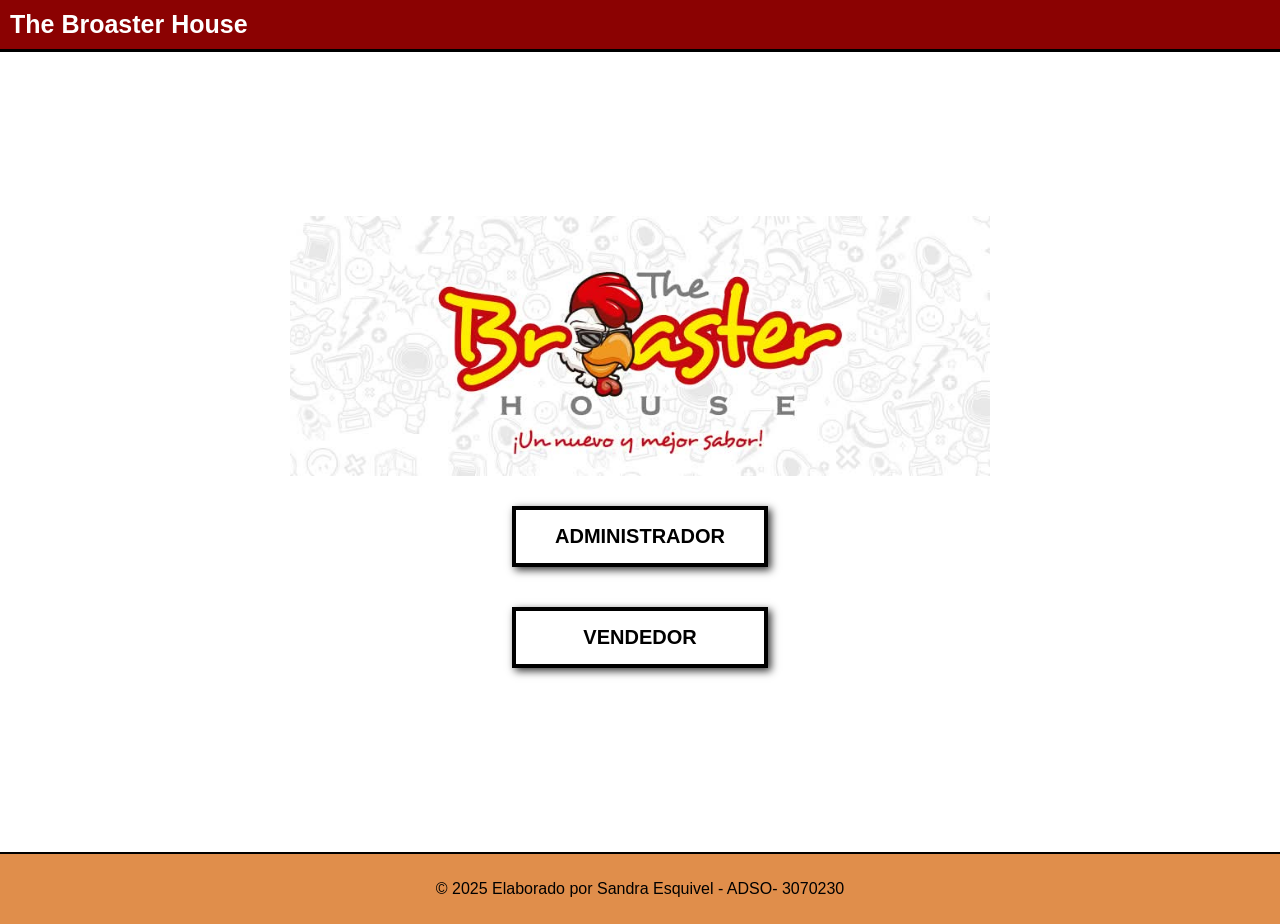
<file: html/index.html>
<!DOCTYPE html>
<html lang="es">
<head>
    <meta charset="UTF-8">
    <meta name="viewport" content="width=device-width, initial-scale=1.0">
    <title>Pagina Principal</title>
    <link rel="stylesheet" href="/css/styles_pag_principal.css">

</head>
<body>
    <header>The Broaster House</header>

    <main>
        <section>

            <div class="container">
                <img src="/img/logobroasterhouse.png" alt="The Broaster House" class="logo">
                <button id= "btnAdmin" class="btn"onclick="seleccionaRol('admin')">ADMINISTRADOR</button>
                <button id= "btnVendedor" class="btn"onclick="seleccionaRol('vendedor')">VENDEDOR</button>
            </div>

        </section>
    </main>

    <footer>
        <p>© 2025 Elaborado por Sandra Esquivel - ADSO- 3070230</p>
    </footer>

    <script src="/js/script.pag_principal.js"></script> 

</body>
</html>
</file>
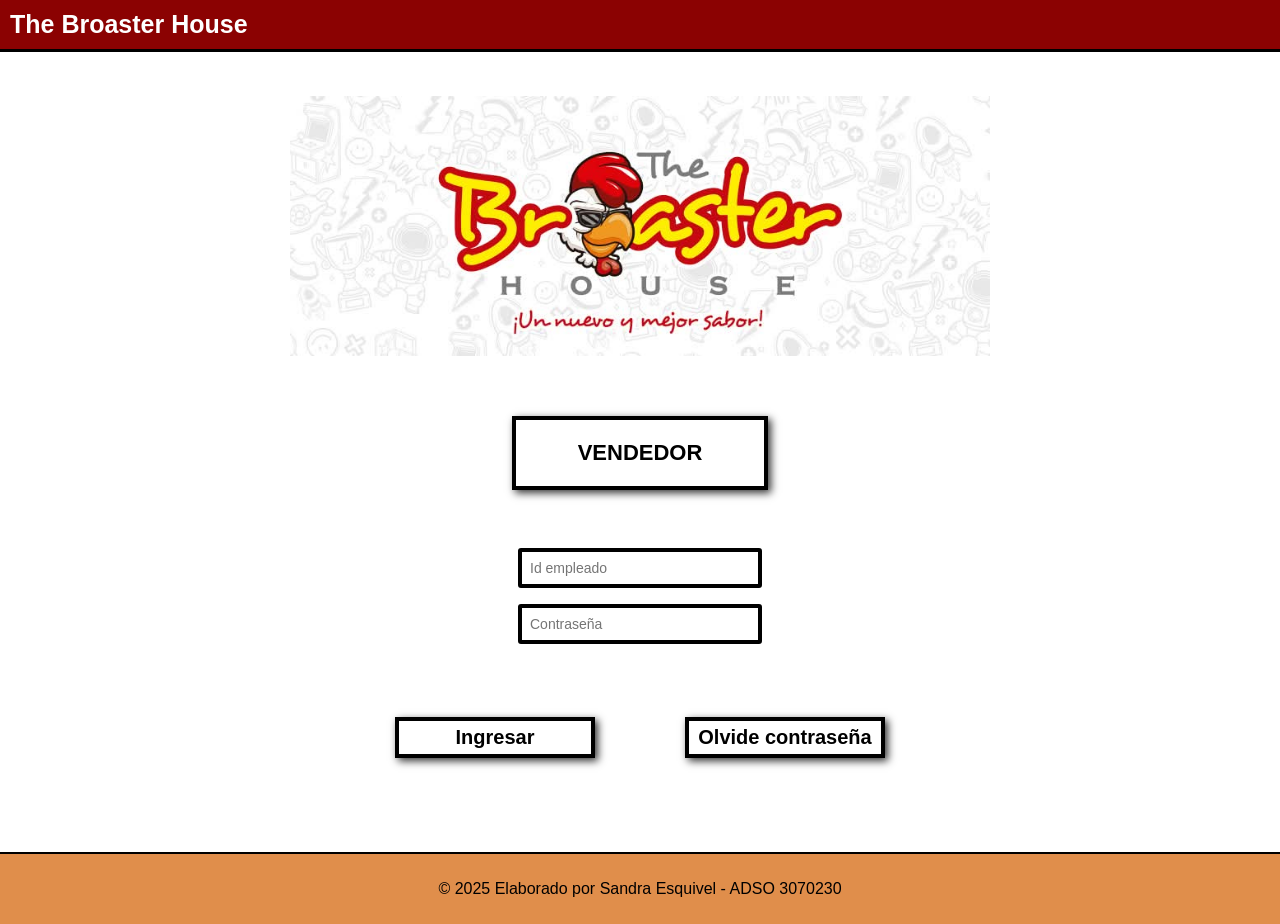
<file: html/ingresar_usuario.html>
<!DOCTYPE html>
<html lang="es">
    <head>
        <meta charset="UTF-8">
        <meta name="viewport" content="width=device-width, initial-scale=1.0">
        <title>Ingreso de Usuario</title>
        <link rel="stylesheet" href="/css/styles_pag_principal.css">
    </head>

    <body>
        <header>The Broaster House</header>
        <main>
            <section>
                <div class="container">
                    <img src="/img/logobroasterhouse.png" class="logo">

                    <button id="rolPrincipal" class="btnselect"></button>
                    
                    <input type="text" id="idEmpleado" placeholder="Id empleado" class="campo">
                    <input type="password" id="password" placeholder="Contraseña" class="campo">

                    <div class="botones">
                        <button  class="btning" onclick="acceso()" type="button">Ingresar</button>
                        <button  class="btnolv" onclick="abrirOlvido()" type="button">Olvide contraseña</button>
                    </div>

                </div>      
            </section>
        </main>

    <footer>
        <p>© 2025 Elaborado por Sandra Esquivel - ADSO 3070230</p>
    </footer>

        <script src="/js/script.pag_principal.js"></script>

    </body>
</html>
</file>
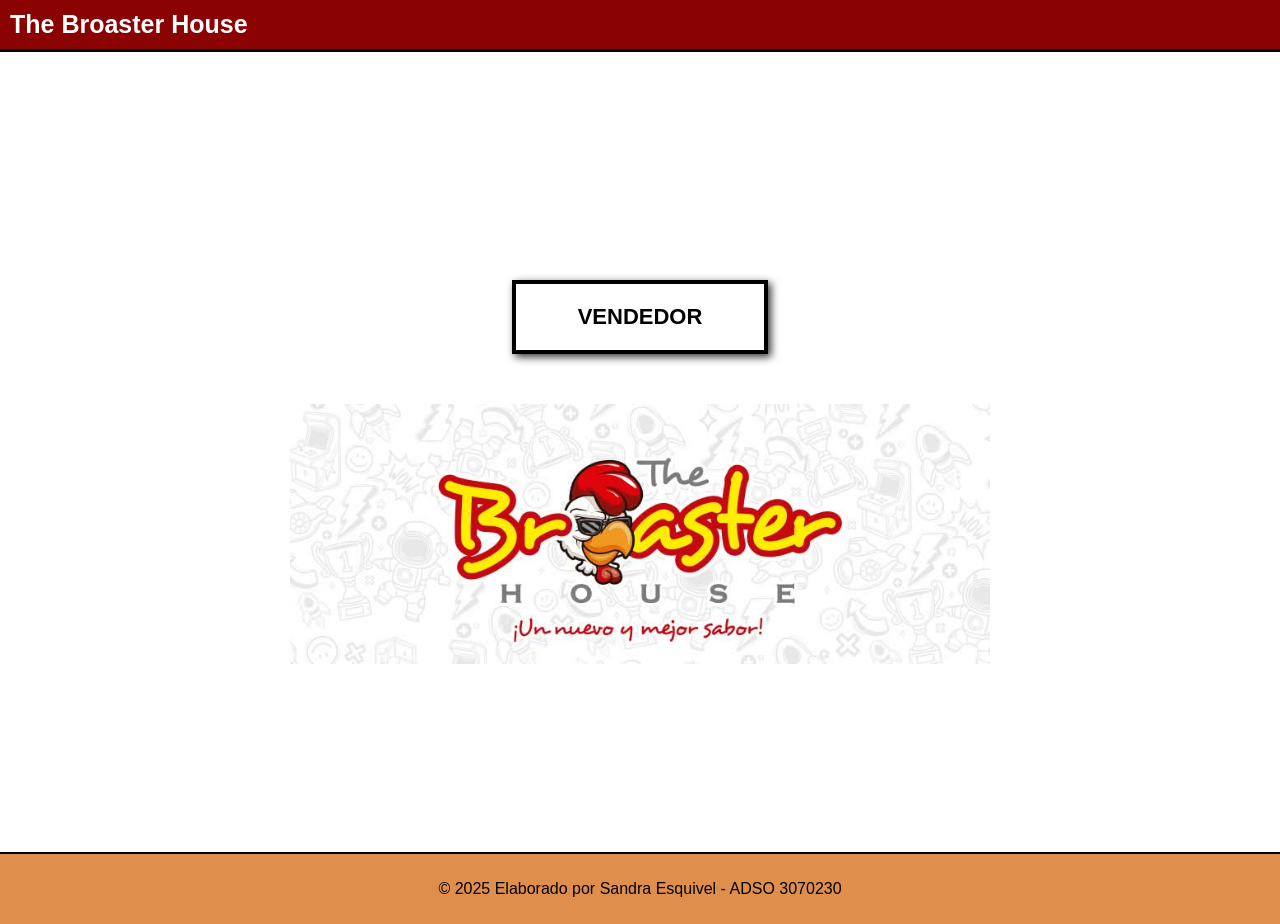
<file: html/seleccionar_usuario.html>
<!DOCTYPE html>
<html lang="es">
<head>
    <meta charset="UTF-8">
    <meta name="viewport" content="width=device-width, initial-scale=1.0">
    <title>Seleccionar Usuario</title>
    <link rel="stylesheet" href="/css/styles_pag_principal.css">
</head>

<body>

<header>The Broaster House</header>

<main>
    <section>
        <div class="container">
            <button id="rolPrincipal" class="btnselect"></button>
            <img src="/img/logobroasterhouse.png" class="logo">

            <!-- Lista de administradores -->
            <div id="listaAdmin" style="display:none;">
                <button class="btnusuarios" onclick="seleccionarUsuario('Pepita Perez')">ADMINISTRADORA PEPITA PEREZ</button>
            </div>

            <!-- Lista de vendedores -->
            <div id="listaVendedores" style="display:none;">
                <button class="btnusuarios" onclick="seleccionarUsuario('Juanita Diaz')">VENDEDORA JUANITA DÍAZ</button>
                <button class="btnusuarios" onclick="seleccionarUsuario('Anita Lopez')">VENDEDORA ANITA LOPEZ</button>
            </div>

        </div>      
    </section>
</main>

<footer>
    <p>© 2025 Elaborado por Sandra Esquivel - ADSO 3070230</p>
</footer>

<script src="/js/script.pag_principal.js"></script>

</body>
</html>
</file>
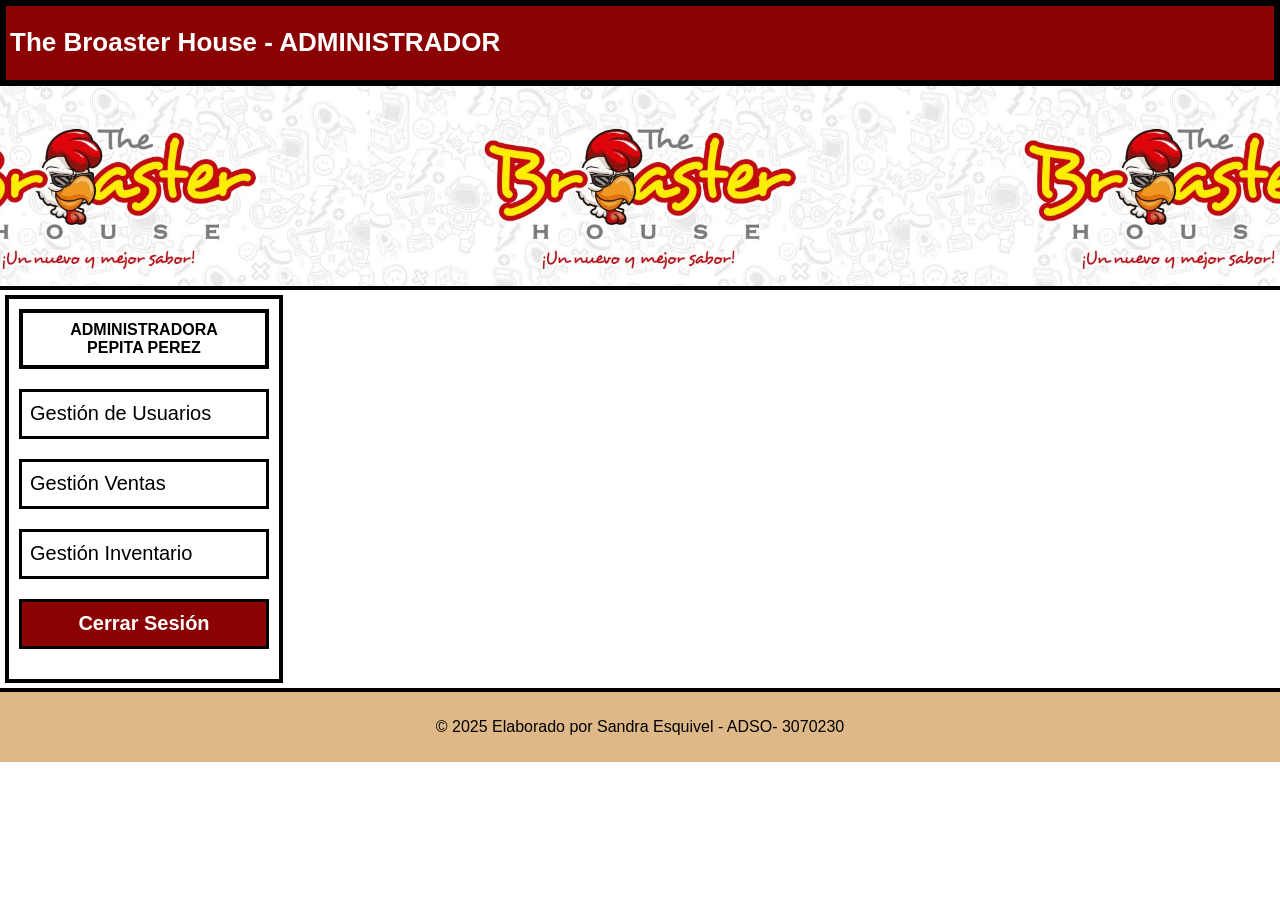
<file: html_menu/dasboar.html>
<!DOCTYPE html>
<html lang="es">
<head>
    <meta charset="UTF-8">
    <meta name="viewport" content="width=device-width, initial-scale=1.0">
    <title>Menú Principal</title>
    <link rel="stylesheet" href="/css/style_menu.css">
</head>
<body>

        <div class="titulo_asadero">
            <h1>The Broaster House - ADMINISTRADOR</h1>           
        </div>

    <header>
        <div>
            <img src="/img/logobroasterhouse.png" class="logo_arriba">
            <img src="/img/logobroasterhouse.png" class="logo_arriba">
            <img src="/img/logobroasterhouse.png" class="logo_arriba">
        </div>
    </header>
    
    <main>
        <aside class="sidebar">
            <div class="user-info">
                ADMINISTRADORA <br>
                PEPITA PEREZ
            </div>

            <div class="menu">
                <button class="menu-item" onclick="toggleSubmenu('usuarios')">Gestión de Usuarios</button>
                <div class="submenu" id="usuarios">
                    <button onclick="cargarModalExterno('modal_crear_usuario.html')">Crear Usuario</button>
                    <button onclick="cargarModalExterno('modal_modificar_usuario.html')">Modificar Usuario</button>
                    <button onclick="cargarModalExterno('modal_eliminar_usuario.html')">Eliminar Usuario</button>
                    <button onclick="cargarModalExterno('modal_desactivar_usuario.html')">Desactivar Usuario</button>
                </div>

                <button class="menu-item" onclick="toggleSubmenu('ventas')">Gestión Ventas</button>
                <div class="submenu" id="ventas">
                    <button onclick="cargarModalExterno('modal_registrar_ventas.html')">Registrar Ventas</button>
                    <button onclick="cargarModalExterno('modal_historial_ventas.html')">Historial de Ventas</button>
                    <button onclick="cargarModalExterno('modal_ventas_dia.html')">Ventas del Día</button>
                    <button onclick="cargarModalExterno('modal_consultar_ventas.html')">Consulta de Ventas</button>
                </div>

                <button class="menu-item" onclick="toggleSubmenu('inventario')">Gestión Inventario</button>
                <div class="submenu" id="inventario">
                    <button onclick="cargarModalExterno('modal_registro_producto.html')">Registro de Producto</button>
                    <button onclick="cargarModalExterno('modal_actualizar_inventario.html')">Actualizar Inventario</button>
                    <button onclick="cargarModalExterno('modal_consultar_inventario.html')">Consultar Inventario</button>
                    <button onclick="cargarModalExterno('modal_alertas.html')">Alertas</button>
                    <button onclick="cargarModalExterno('modal_actualizar_stock.html')">Actualizar Stock</button>
                    <button onclick="cargarModalExterno('modal_reportes.html')">Reportes</button>

                </div>
                    
                <button class="menu-itemcerrar" onclick="cerrarSesion('cerrar')">Cerrar Sesión</button>

            </div>
        </aside>
    
    </main>

    <div id="contenedorModal"></div>

        <footer>
            <p>© 2025 Elaborado por Sandra Esquivel - ADSO- 3070230</p>
        </footer>

    <script src="/js/script.menu.js"></script>
</body>
</html>
</file>
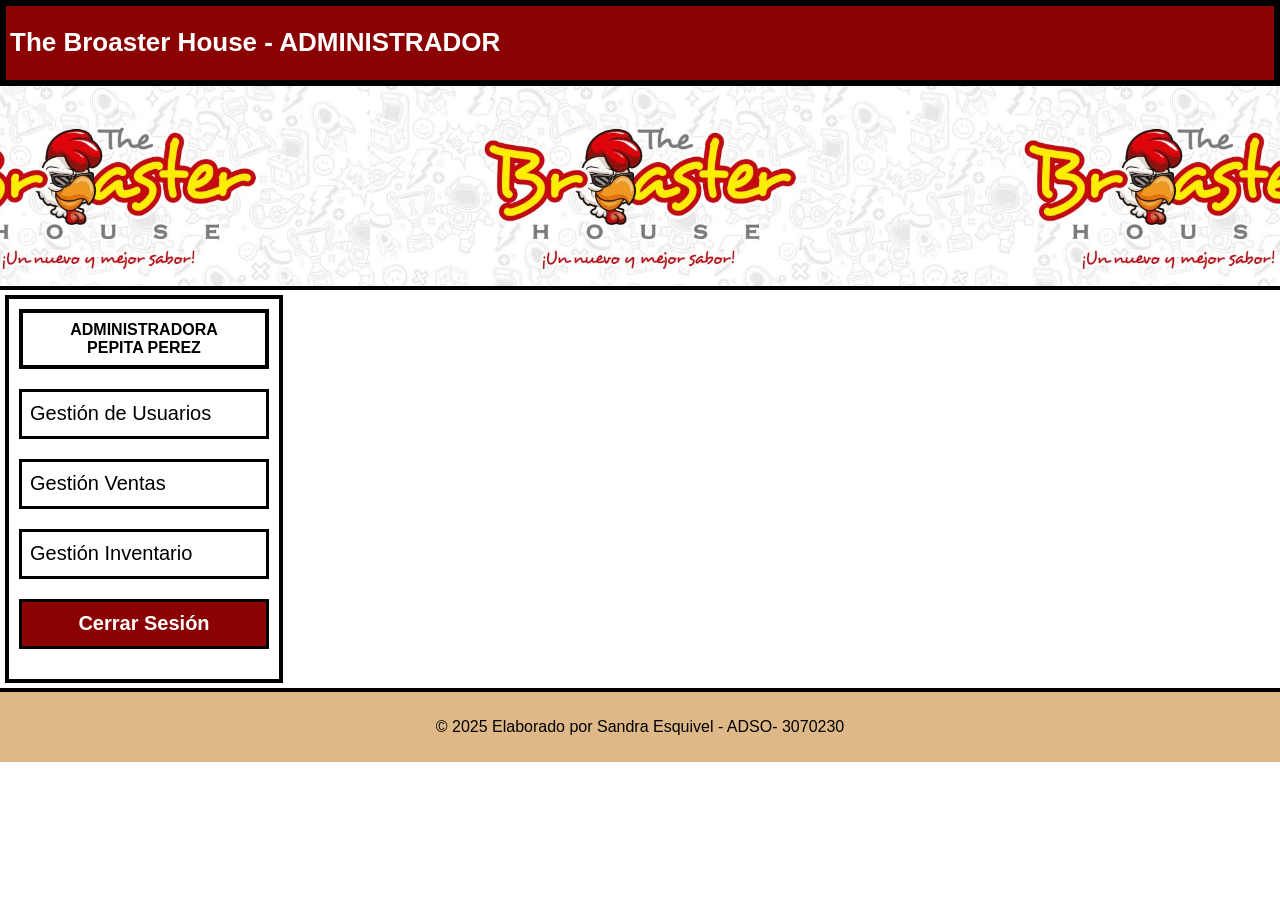
<file: html_menu/gestion_inventario.html>
<!DOCTYPE html>
<html lang="es">
<head>
    <meta charset="UTF-8">
    <meta name="viewport" content="width=device-width, initial-scale=1.0">
    <title>Gestion de Inventario</title>
    <link rel="stylesheet" href="/css/style_menu.css">
</head>
<body>

        <div class="titulo_asadero">
            <h1>The Broaster House - ADMINISTRADOR</h1>           
        </div>

    <header>
        <div>
            <img src="/img/logobroasterhouse.png" class="logo_arriba">
            <img src="/img/logobroasterhouse.png" class="logo_arriba">
            <img src="/img/logobroasterhouse.png" class="logo_arriba">
        </div>
    </header>
  

    
<div id="modalCrearUsuario1" class="modal">
    <div class="modal-content">
        <span class="close" onclick="cancelarProceso('modalCrearUsuario1')">&times;</span>
        <h2>Nuevo Usuario - Paso 1</h2>       
        <form id="llenarCampos1"> 
            <div  class="casilla_fecha">
                <label>Fecha de creación:</label>
                <input type="text" class= "campo-fecha" name="fecha" readonly><br><br>
            </div>

            <div>
                <label>Nombres:</label>
                <input type="text" name="nombre"><br><br>
            </div>

            <div>
                <label>Apellidos:</label>
                <input type="text" name="apellido"><br><br>
            </div>

            <div class="casillas">
            <div class="celdaid">
                
                <label>Número de documento:</label>
                <input type="text" name="documento" 
                    oninput="this.value = this.value.replace(/[^0-9]/g, '')" 
                    maxlength="20">
                </div>

                <div class="seleccionid">

                <label>
                <select name="tipoDocumento">
                    <option value="" disabled selected>Seleccione tipo de documento</option>
                    <option value="CC">CC</option>
                    <option value="TI">TI</option>
                    <option value="CE">CE</option>
                </select><br><br>
                </label>
            </div>
            </div>

            <div>
                <label>Correo electrónico:</label>
                <input type="email" name="correoPersonal"><br><br>
            </div>

            <div>
                <label>Teléfono:</label>
                <input type="tel" name="telefono"><br><br>
            </div>
            
    
            <div class="botones_final">
                <button type="submit" class="btn-seleccionar">Siguiente</button>
                <button type="button" class="btn-cancelar" onclick="cancelarProceso('modalCrearUsuario1')">Cancelar</button>
            </div>
        </form> 
    </div>  
</div>

<div id="modalCrearUsuario2" class="modal">
    <div class="modal-content">
        <span class="close" onclick="cancelarProceso('modalCrearUsuario2')">&times;</span>
        <h2>Nuevo Usuario - Paso 2</h2>       
        <form id="llenarCampos2">
            <div>
                <label>Id del Empleado:</label>
                <input type="text" name="idEmpleado"><br><br>
            </div>

            <div>
                <label>Contrasena:</label>
                <input type="password" id="contrasena_crear" name="contrasenaCreada">
                <button type="button" class="ver-btn" onclick="togglePassword('contrasena_crear', this)"></button><br><br>
            </div>

            <div>
                <label>Confirmar Contrasena:</label>
                <input type="password" id="confirmacioncontrasena_crear" name="confirmacionContrasenaCreada">
                <button type="button" class="ver-btn" onclick="togglePassword('confirmacioncontrasena_crear', this)"></button><br><br>
            </div>

            <div>
                <label>Correo electrónico Empresa:</label>
                <input type="email" name="correoEmpresa"><br><br>
            </div>

            <div class="celdaid">
                <label>Rol del Empleado:</label>
                <select name="rolEmpleado">
                    <option value="">Seleccione el Rol del Empleado</option>
                    <option value="admin">Administrador</option>
                    <option value="empleado">Vendedor</option>
                </select><br>
            </div>
    
            <div class="botones_final">
                <button type="button" class="btn-atras" onclick="Atras('modalCrearUsuario2', 'modalCrearUsuario1')">Atras</button>
                <button type="submit" class="btn-seleccionar">Siguiente</button>
                <button type="button" class="btn-cancelar" onclick="cancelarProceso('modalCrearUsuario2')">Cancelar</button>
            </div>
        </form> 
    </div>  
</div>

<div id="modalCrearUsuario3" class="modal">
    <div class="modal-content">
        <span class="close" onclick="cancelarProceso('modalCrearUsuario3')">&times;</span>
        <h2>Nuevo Usuario - Paso 3</h2>
        <h3>Funciones y permisos de Nuevo Usuario</h3>       

        <form id="llenarCampos3">
            <div class="permiso">
                <span>Crear usuario</span>
                <input type="checkbox" name="permisos[]" value="crear">
            </div>
            <div class="permiso">
                <span>Modificar usuario</span>
                <input type="checkbox" name="permisos[]" value="modificar">
            </div>
            <div class="permiso">
                <span>Eliminar usuario</span>
                <input type="checkbox" name="permisos[]" value="eliminar">
            </div>
            <div class="permiso">
                <span>Desactivar usuario</span>
                <input type="checkbox" name="permisos[]" value="desactivar">
            </div>
            <div class="permiso">
                <span>Registrar ventas</span>
                <input type="checkbox" name="permisos[]" value="registrarVentas">
            </div>
            <div class="permiso">
                <span>Historial de ventas</span>
                <input type="checkbox" name="permisos[]" value="historialVentas">
            </div>
            <div class="permiso">
                <span>Ventas del día</span>
                <input type="checkbox" name="permisos[]" value="ventasDia">
            </div>
            <div class="permiso">
                <span>Consulta de ventas</span>
                <input type="checkbox" name="permisos[]" value="consultarVentas">
            </div>
            <div class="permiso">
                <span>Registro de productos</span>
                <input type="checkbox" name="permisos[]" value="registroProductos">
            </div>
            <div class="permiso">
                <span>Actualizar inventario</span>
                <input type="checkbox" name="permisos[]" value="actualizarInventario">
            </div>
            <div class="permiso">
                <span>Consultar inventario</span>
                <input type="checkbox" name="permisos[]" value="consultarInventario">
            </div>
            <div class="permiso">
                <span>Alertas</span>
                <input type="checkbox" name="permisos[]" value="alertas">
            </div>
            <div class="permiso">
                <span>Actualizar stock</span>
                <input type="checkbox" name="permisos[]" value="actualizarStock">
            </div>
            <div class="permiso">
                <span>Reportes</span>
                <input type="checkbox" name="permisos[]" value="reportes">
            </div>
 
            <div class="botones_final">
                <button type="button" class="btn-atras" onclick="Atras('modalCrearUsuario3', 'modalCrearUsuario2')">Atras</button>
                <button type="submit" class="btn-crear_usuario">Crear Usuario</button>
                <button type="button" class="btn-cancelar" onclick="cancelarProceso('modalCrearUsuario3')">Cancelar</button>
            </div>
        </form> 
    </div>  
</div>

<div id="modalModificar1" class="modalmod">
  <div class="modalmod-content">
    <span class="close" onclick="cancelarProceso('modalModificar1')">&times;</span>
    <h2>Selecciona el usuario a modificar</h2>
    
    <div class="usuarios-lista" id="usuariosListaModificar">
      <div class="usuario-card" onclick="seleccionarUsuario('ADMINISTRADORA')">ADMINISTRADORA<br>Pepita Perez</div>
      <div class="usuario-card" onclick="seleccionarUsuario('VENDEDORA UNO')">VENDEDORA UNO<br>Cata Sanchez</div>
      <div class="usuario-card" onclick="seleccionarUsuario('VENDEDORA DOS')">VENDEDORA DOS<br>Juanita Diaz</div>
    </div>

    <div class="botones_final">
      <button type="button" id="btnModificarPaso1" class="btn-modificar">Modificar</button>
      <button type="button" class="btn-cancelar" onclick="cancelarProceso('modalModificar1')">Cancelar</button>
    </div>
  </div>
</div>
  
<div id="modalModificar2" class="modalmod">
    <div class="modalmod-content">
        <span class="close" onclick="cancelarProceso('modalModificar2')">&times;</span>
        <h2>Modificar Usuario - Paso 1</h2>       
        <form id="ModificarCampos2"> 
            <div  class="casilla_fecha">
                <label>Fecha de Modificación:</label>
                <input type="text" class= "campo-fecha"  name="fecha" readonly><br><br>
            </div>

            <div>
                <label>Nombres:</label>
                <input type="text" id="campoNombre" name="nombre"><br><br>
            </div>

            <div>
                <label>Apellidos:</label>
                <input type="text" id="campoApellido" name="apellido"><br><br>
            </div>

            <div class="casillas">
            <div class="celdaid">

                <label>Número de documento:</label>
                <input type="text" id="campoDocumento" name="documento">
            </div>

            <div class="seleccionid">

                <label>
                <select id="campoTipoDocumento" name="tipoDocumento">
                    <option value="" disabled selected>Seleccione tipo de documento</option>
                    <option>CC</option>
                    <option>TI</option>
                    <option>CE</option>
                </select><br><br>
                </label>
            </div>
            </div>


            <div>
                <label>Correo electrónico:</label>
                <input type="email" id="campoCorreoPersonal" name="correoPersonal"><br><br>
            </div>

            <div>
                <label>Teléfono:</label>
                <input type="tel" id="campoTelefono" name="telefono"><br><br>
            </div>
    
            <div class="botones_final">
                <button type="button" class="btn-atras" onclick="Atras('modalModificar2', 'modalModificar1')">Atras</button>
                <button type="submit" class="btn-seleccionar">Siguiente</button>
                <button type="button" class="btn-cancelar" onclick="cancelarProceso('modalModificar2')">Cancelar</button>
            </div>
        </form> 
    </div>  
</div>

<div id="modalModificar3" class="modalmod">
    <div class="modalmod-content">
        <span class="close" onclick="cancelarProceso('modalModificar3')">&times;</span>
        <h2>Modificar Usuario - Paso 2</h2>       
        <form id="ModificarCampos3">
            <div>
                <label>Id del Empleado:</label>
                <input type="text" id="campoIdEmpleado" name="idEmpleado"><br><br>
            </div>

            <div>
                <label>Contrasena:</label>
                <input type="password" id="contrasena_modificada" name="contrasenaModificada">
                <button type="button" class="ver-btn" onclick="togglePassword('contrasena_modificada', this)"></button><br><br>

            </div>

            <div>
                <label>Confirmar Contrasena:</label>
                <input type="password" id="confirmacioncontrasena_modificada" name="confirmacionContrasenaModificada">
                <button type="button" class="ver-btn" onclick="togglePassword('confirmacioncontrasena_modificada', this)"></button><br><br>

            </div>

            <div>
                <label>Correo electrónico Empresa:</label>
                <input type="email" id="campoCorreoEmpresa" name="correoEmpresa"><br><br>
            </div>

            <div class="celdaid">
                <label>Rol del Empleado:</label>
                <select id="campoRolEmpleado" name="rolEmpleado">
                    <option value="">Seleccione el Rol del Empleado</option>
                    <option value="admin">Administrador</option>
                    <option value="empleado">Vendedor</option>
                </select><br>
            </div>
    
            <div class="botones_final">
                <button type="button" class="btn-atras" onclick="Atras('modalModificar3', 'modalModificar2')">Atras</button>
                <button type="submit" class="btn-seleccionar">Siguiente</button>
                <button type="button" class="btn-cancelar" onclick="cancelarProceso('modalModificar3')">Cancelar</button>
            </div>
        </form> 
    </div>  
</div>

<div id="modalModificar4" class="modalmod">
    <div class="modalmod-content">
        <span class="close" onclick="cancelarProceso('modalModificar4')">&times;</span>
        <h2>Modificar Usuario - Paso 3</h2>
        <h3>Funciones y permisos de Nuevo Usuario</h3>       

        <form id="ModificarCampos4">
            <div class="permiso">
                <span>Crear usuario</span>
                <input type="checkbox" name="permisos[]" value="crear">
            </div>
            <div class="permiso">
                <span>Modificar usuario</span>
                <input type="checkbox" name="permisos[]" value="modificar">
            </div>
            <div class="permiso">
                <span>Eliminar usuario</span>
                <input type="checkbox" name="permisos[]" value="eliminar">
            </div>
            <div class="permiso">
                <span>Desactivar usuario</span>
                <input type="checkbox" name="permisos[]" value="desactivar">
            </div>
            <div class="permiso">
                <span>Registrar ventas</span>
                <input type="checkbox" name="permisos[]" value="registrarVentas">
            </div>
            <div class="permiso">
                <span>Historial de ventas</span>
                <input type="checkbox" name="permisos[]" value="historialVentas">
            </div>
            <div class="permiso">
                <span>Ventas del día</span>
                <input type="checkbox" name="permisos[]" value="ventasDia">
            </div>
            <div class="permiso">
                <span>Consulta de ventas</span>
                <input type="checkbox" name="permisos[]" value="consultarVentas">
            </div>
            <div class="permiso">
                <span>Registro de productos</span>
                <input type="checkbox" name="permisos[]" value="registroProductos">
            </div>
            <div class="permiso">
                <span>Actualizar inventario</span>
                <input type="checkbox" name="permisos[]" value="actualizarInventario">
            </div>
            <div class="permiso">
                <span>Consultar inventario</span>
                <input type="checkbox" name="permisos[]" value="consultarInventario">
            </div>
            <div class="permiso">
                <span>Alertas</span>
                <input type="checkbox" name="permisos[]" value="alertas">
            </div>
            <div class="permiso">
                <span>Actualizar stock</span>
                <input type="checkbox" name="permisos[]" value="actualizarStock">
            </div>
            <div class="permiso">
                <span>Reportes</span>
                <input type="checkbox" name="permisos[]" value="reportes">
            </div>
 
            <div class="botones_final">
                <button type="button" class="btn-atras" onclick="Atras('modalModificar4', 'modalModificar3')">Atras</button>
                <button type="submit" id="btnModificar" class="btn-modificar">Modificar</button>
                <button type="button" class="btn-cancelar" onclick="cancelarProceso('modalModificar4')">Cancelar</button>
            </div>
        </form> 
    </div>  
</div>

<div id="modalEliminar" class="modales">
  <div class="modales-content">
    <span class="close" onclick="cancelarProceso('modalEliminar')">&times;</span>
    <h2>Selecciona el usuario que desea Eliminar</h2>
    
    <div class="usuarios-lista" id="usuariosListaEliminar">
      <div class="usuario-eliminar" onclick="eliminarUsuario('ADMINISTRADORA')">ADMINISTRADORA<br>Pepita Perez</div>
      <div class="usuario-eliminar" onclick="eliminarUsuario('VENDEDORA UNO')">VENDEDORA UNO<br>Cata Sanchez</div>
      <div class="usuario-eliminar" onclick="eliminarUsuario('VENDEDORA DOS')">VENDEDORA DOS<br>Juanita Diaz</div>
    </div>

    <div class="botones_final">
      <button type="button" id="btnEliminarPaso1" class="btn-eliminar">Eliminar</button>
      <button type="button" class="btn-cancelar" onclick="cancelarProceso('modalEliminar')">Cancelar</button>
    </div>
  </div>
</div>

<div id="modalDesactivar" class="modales">
  <div class="modales-content">
    <span class="close" onclick="cancelarProceso('modalDesactivar')">&times;</span>
    <h2>Selecciona el usuario que desea Desactivar</h2>
    
    <div class="usuarios-lista" id="usuariosListaDesactivar">
      <div class="usuario-desactivar" onclick="desactivarUsuario('ADMINISTRADORA')">ADMINISTRADORA<br>Pepita Perez</div>
      <div class="usuario-desactivar" onclick="desactivarUsuario('VENDEDORA UNO')">VENDEDORA UNO<br>Cata Sanchez</div>
      <div class="usuario-desactivar" onclick="desactivarUsuario('VENDEDORA DOS')">VENDEDORA DOS<br>Juanita Diaz</div>
    </div>

    <div class="botones_final">
      <button type="button" id="btnDesactivarPaso1" class="btn-desactivar">Desactivar</button>
      <button type="button" class="btn-cancelar" onclick="cancelarProceso('modalDesactivar')">Cancelar</button>
    </div>
  </div>
</div>
  
<div id="modalDesactivar1" class="modales">
    <div class="modales-content">
        <span class="close" onclick="cancelarProceso('modalDesactivar1')">&times;</span>

        <h2>Desactivar Usuario</h2>

        <form id="seleccionarCampos1"> 

            <!-- Aquí hacemos el contenedor que tendrá todo en dos columnas -->
            <div class="contenedor-campos">

                <div class="columna-fechas">
                    <div class="fecha-inicio">
                        <label for="fechaInicio">Fecha de Inicio de desactivación:</label>
                        <input type="date" id="fechaInicio" name="fechaInicio" required>
                    </div>

                    <div class="fecha-final">
                        <label for="fechaFin">Fecha Finalización de desactivación:</label>
                        <input type="date" id="fechaFin" name="fechaFin" required>
                    </div>
                </div>

                <div class="campo-desactivar">
                    <label for="motivoDesactivacion">Motivo de desactivación:</label>
                    <select id="motivoDesactivacion" name="motivoDesactivacion">
                        <option value="" disabled selected>Motivo de desactivación</option>
                        <option value="Vacaciones">Vacaciones</option>
                        <option value="SolicitudPermiso">Solicitud de Permiso</option>
                        <option value="Incapacidad">Incapacidad</option>
                        <option value="Otro">Otro</option>
                    </select>
                </div>

            </div>

            <div class="botones_final">
                <button type="submit" class="btn-desactivar">Desactivar</button>
                <button type="button" class="btn-cancelar" onclick="cancelarProceso('modalDesactivar1')">Cancelar</button>
            </div>

        </form>
    </div>  
</div>







    <main>
        <aside class="sidebar">
            <div class="user-info">
                ADMINISTRADORA <br>
                PEPITA PEREZ
            </div>

            <div class="menu">
                <button class="menu-item" onclick="toggleSubmenu('usuarios')">Gestión de Usuarios</button>
                <div class="submenu" id="usuarios">
                    <button onclick="abrirModal('modalCrearUsuario1')">Crear Usuario</button>
                    <button onclick="abrirModal('modalModificar1')">Modificar Usuario</button>
                    <button onclick="abrirModal('modalEliminar')">Eliminar Usuario</button>
                    <button onclick="abrirModal('modalDesactivar')">Desactivar Usuario</button>
                </div>
    
                <button class="menu-item" onclick="toggleSubmenu('ventas')">Gestión Ventas</button>
                <div class="submenu" id="ventas">
                    <button onclick="abrirModal('modalRegistrarVenta')">Registrar Venta</button>
                    <button onclick="abrirModal('modalHistorialVentas')">Historial de Ventas</button>
                    <button onclick="abrirModal('modalVentasDia')">Ventas del Día</button>
                    <button onclick="abrirModal('modalConsultaVentas')">Consulta de Ventas</button>
                </div>
    
                <button class="menu-item" onclick="toggleSubmenu('inventario')">Gestión Inventario</button>
                <div class="submenu" id="inventario">
                    <button onclick="abrirModal('modalRegistroProducto')">Registro de Producto</button>
                    <button onclick="abrirModal('modalActualizarInventario')">Actualizar Inventario</button>
                    <button onclick="abrirModal('modalConsultarInventario')">Consultar Inventario</button>
                    <button onclick="abrirModal('modalAlertas')">Alertas</button>
                    <button onclick="abrirModal('modalActualizarStock')">Actualizar stock</button>
                    <button onclick="abrirModal('modalReportes')">Reportes</button>
                </div>
                    
                <button class="menu-itemcerrar" onclick="cerrarSesion('cerrar')">Cerrar Sesión</button>

            </div>
        </aside>
    
    </main>

        <footer>
            <p>© 2025 Elaborado por Sandra Esquivel - ADSO- 3070230</p>
        </footer>

    <script src="/js/script.menu.js"></script>
</body>
</html>
</file>
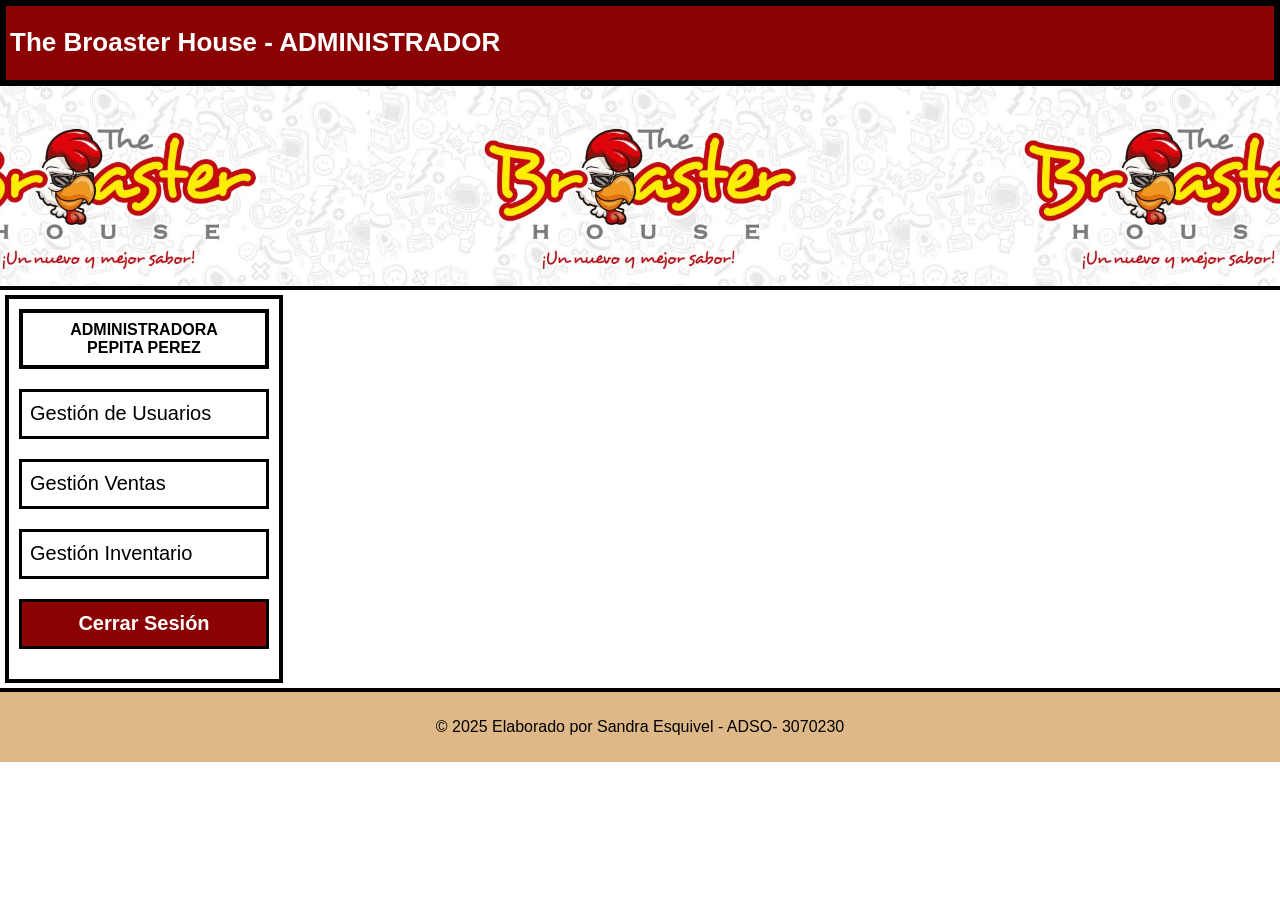
<file: html_menu/gestion_usuarios.html>
<!DOCTYPE html>
<html lang="es">
<head>
    <meta charset="UTF-8">
    <meta name="viewport" content="width=device-width, initial-scale=1.0">
    <title>Gestion de Usuarios</title>
    <link rel="stylesheet" href="/css/style_menu.css">
</head>
<body>

        <div class="titulo_asadero">
            <h1>The Broaster House - ADMINISTRADOR</h1>           
        </div>

    <header>
        <div>
            <img src="/img/logobroasterhouse.png" class="logo_arriba">
            <img src="/img/logobroasterhouse.png" class="logo_arriba">
            <img src="/img/logobroasterhouse.png" class="logo_arriba">
        </div>
    </header>
  

    
<div id="modalCrearUsuario1" class="modal">
    <div class="modal-content">
        <span class="close" onclick="cancelarProceso('modalCrearUsuario1')">&times;</span>
        <h2>Creacion del Nuevo Usuario - Paso 1</h2>       
        <form id="llenarCampos1"> 
            <div  class="casilla_fecha">
                <label>Fecha de la creación:</label>
                <input type="text" class= "campo-fecha" name="fecha" readonly><br><br>
            </div>

            <div>
                <label>Nombre:</label>
                <input type="text" name="nombre"><br><br>
            </div>

            <div>
                <label>Apellido:</label>
                <input type="text" name="apellido"><br><br>
            </div>

            <div class="casillas">
            <div class="celdaid">
                
                <label>Número de documento:</label>
                <input type="text" name="documento" 
                    oninput="this.value = this.value.replace(/[^0-9]/g, '')" 
                    maxlength="20">
                </div>

                <div class="seleccionid">

                <label>
                <select name="tipoDocumento">
                    <option value="" disabled selected>Seleccione su tipo de documento</option>
                    <option value="CC">CC</option>
                    <option value="TI">TI</option>
                    <option value="CE">CE</option>
                </select><br><br>
                </label>
            </div>
            </div>

            <div>
                <label>Correo electrónico personal:</label>
                <input type="email" name="correoPersonal"><br><br>
            </div>

            <div>
                <label>Teléfono:</label>
                <input type="tel" name="telefono"><br><br>
            </div>
            
    
            <div class="botones_final">
                <button type="submit" class="btn-seleccionar">Siguiente</button>
                <button type="button" class="btn-cancelar" onclick="cancelarProceso('modalCrearUsuario1')">Cancelar</button>
            </div>
        </form> 
    </div>  
</div>

<div id="modalCrearUsuario2" class="modal">
    <div class="modal-content">
        <span class="close" onclick="cancelarProceso('modalCrearUsuario2')">&times;</span>
        <h2>Creacion del Nuevo Usuario - Paso 2</h2>       
        <form id="llenarCampos2">
            <div>
                <label>Id del Empleado:</label>
                <input type="text" name="idEmpleado"><br><br>
            </div>

            <div>
                <label>Contrasena:</label>
                <input type="password" id="contrasena_crear" name="contrasenaCreada">
                <button type="button" class="ver-btn" onclick="togglePassword('contrasena_crear', this)"></button><br><br>
            </div>

            <div>
                <label>Confirmar Contrasena:</label>
                <input type="password" id="confirmacioncontrasena_crear" name="confirmacionContrasenaCreada">
                <button type="button" class="ver-btn" onclick="togglePassword('confirmacioncontrasena_crear', this)"></button><br><br>
            </div>

            <div>
                <label>Correo electrónico Empresa:</label>
                <input type="email" name="correoEmpresa"><br><br>
            </div>

            <div class="celdaid">
                <label>Rol del Empleado:</label>
                <select name="rolEmpleado">
                    <option value="">Seleccione el Rol del Empleado</option>
                    <option value="admin">Administrador</option>
                    <option value="empleado">Vendedor</option>
                </select><br>
            </div>
    
            <div class="botones_final">
                <button type="button" class="btn-atras" onclick="Atras('modalCrearUsuario2', 'modalCrearUsuario1')">Atras</button>
                <button type="submit" class="btn-seleccionar">Siguiente</button>
                <button type="button" class="btn-cancelar" onclick="cancelarProceso('modalCrearUsuario2')">Cancelar</button>
            </div>
        </form> 
    </div>  
</div>

<div id="modalCrearUsuario3" class="modal">
    <div class="modal-content">
        <span class="close" onclick="cancelarProceso('modalCrearUsuario3')">&times;</span>
        <h2>Creacion del Nuevo Usuario - Paso 3</h2>
        <h3>Funciones y permisos de Nuevo Usuario</h3>       

        <form id="llenarCampos3">
            <div class="permiso">
                <span>Crear usuario</span>
                <input type="checkbox" name="permisos[]" value="crear">
            </div>
            <div class="permiso">
                <span>Modificar usuario</span>
                <input type="checkbox" name="permisos[]" value="modificar">
            </div>
            <div class="permiso">
                <span>Eliminar usuario</span>
                <input type="checkbox" name="permisos[]" value="eliminar">
            </div>
            <div class="permiso">
                <span>Desactivar usuario</span>
                <input type="checkbox" name="permisos[]" value="desactivar">
            </div>
            <div class="permiso">
                <span>Registrar ventas</span>
                <input type="checkbox" name="permisos[]" value="registrarVentas">
            </div>
            <div class="permiso">
                <span>Historial de ventas</span>
                <input type="checkbox" name="permisos[]" value="historialVentas">
            </div>
            <div class="permiso">
                <span>Ventas del día</span>
                <input type="checkbox" name="permisos[]" value="ventasDia">
            </div>
            <div class="permiso">
                <span>Consulta de ventas</span>
                <input type="checkbox" name="permisos[]" value="consultarVentas">
            </div>
            <div class="permiso">
                <span>Registro de productos</span>
                <input type="checkbox" name="permisos[]" value="registroProductos">
            </div>
            <div class="permiso">
                <span>Actualizar inventario</span>
                <input type="checkbox" name="permisos[]" value="actualizarInventario">
            </div>
            <div class="permiso">
                <span>Consultar inventario</span>
                <input type="checkbox" name="permisos[]" value="consultarInventario">
            </div>
            <div class="permiso">
                <span>Alertas</span>
                <input type="checkbox" name="permisos[]" value="alertas">
            </div>
            <div class="permiso">
                <span>Actualizar stock</span>
                <input type="checkbox" name="permisos[]" value="actualizarStock">
            </div>
            <div class="permiso">
                <span>Reportes</span>
                <input type="checkbox" name="permisos[]" value="reportes">
            </div>
 
            <div class="botones_final">
                <button type="button" class="btn-atras" onclick="Atras('modalCrearUsuario3', 'modalCrearUsuario2')">Atras</button>
                <button type="submit" class="btn-crear_usuario">Crear Usuario</button>
                <button type="button" class="btn-cancelar" onclick="cancelarProceso('modalCrearUsuario3')">Cancelar</button>
            </div>
        </form> 
    </div>  
</div>

<div id="modalModificar1" class="modalmod">
  <div class="modalmod-content">
    <span class="close" onclick="cancelarProceso('modalModificar1')">&times;</span>
    <h2>Selecciona el usuario a modificar</h2>
    
    <div class="usuarios-lista" id="usuariosListaModificar">
      <div class="usuario-card" onclick="seleccionarUsuario('ADMINISTRADORA')">ADMINISTRADORA<br>Pepita Perez</div>
      <div class="usuario-card" onclick="seleccionarUsuario('VENDEDORA UNO')">VENDEDORA UNO<br>Cata Sanchez</div>
      <div class="usuario-card" onclick="seleccionarUsuario('VENDEDORA DOS')">VENDEDORA DOS<br>Juanita Diaz</div>
    </div>

    <div class="botones_final">
      <button type="button" id="btnModificarPaso1" class="btn-modificar">Modificar</button>
      <button type="button" class="btn-cancelar" onclick="cancelarProceso('modalModificar1')">Cancelar</button>
    </div>
  </div>
</div>
  
<div id="modalModificar2" class="modalmod">
    <div class="modalmod-content">
        <span class="close" onclick="cancelarProceso('modalModificar2')">&times;</span>
        <h2>Modificar Usuario - Paso 1</h2>       
        <form id="ModificarCampos2"> 
            <div  class="casilla_fecha">
                <label>Fecha de Modificación:</label>
                <input type="text" class= "campo-fecha"  name="fecha" readonly><br><br>
            </div>

            <div>
                <label>Nombres:</label>
                <input type="text" id="campoNombre" name="nombre"><br><br>
            </div>

            <div>
                <label>Apellidos:</label>
                <input type="text" id="campoApellido" name="apellido"><br><br>
            </div>

            <div class="casillas">
            <div class="celdaid">

                <label>Número de documento:</label>
                <input type="text" id="campoDocumento" name="documento">
            </div>

            <div class="seleccionid">

                <label>
                <select id="campoTipoDocumento" name="tipoDocumento">
                    <option value="" disabled selected>Seleccione tipo de documento</option>
                    <option>CC</option>
                    <option>TI</option>
                    <option>CE</option>
                </select><br><br>
                </label>
            </div>
            </div>


            <div>
                <label>Correo electrónico:</label>
                <input type="email" id="campoCorreoPersonal" name="correoPersonal"><br><br>
            </div>

            <div>
                <label>Teléfono:</label>
                <input type="tel" id="campoTelefono" name="telefono"><br><br>
            </div>
    
            <div class="botones_final">
                <button type="button" class="btn-atras" onclick="Atras('modalModificar2', 'modalModificar1')">Atras</button>
                <button type="submit" class="btn-seleccionar">Siguiente</button>
                <button type="button" class="btn-cancelar" onclick="cancelarProceso('modalModificar2')">Cancelar</button>
            </div>
        </form> 
    </div>  
</div>

<div id="modalModificar3" class="modalmod">
    <div class="modalmod-content">
        <span class="close" onclick="cancelarProceso('modalModificar3')">&times;</span>
        <h2>Modificar Usuario - Paso 2</h2>       
        <form id="ModificarCampos3">
            <div>
                <label>Id del Empleado:</label>
                <input type="text" id="campoIdEmpleado" name="idEmpleado"><br><br>
            </div>

            <div>
                <label>Contrasena:</label>
                <input type="password" id="contrasena_modificada" name="contrasenaModificada">
                <button type="button" class="ver-btn" onclick="togglePassword('contrasena_modificada', this)"></button><br><br>

            </div>

            <div>
                <label>Confirmar Contrasena:</label>
                <input type="password" id="confirmacioncontrasena_modificada" name="confirmacionContrasenaModificada">
                <button type="button" class="ver-btn" onclick="togglePassword('confirmacioncontrasena_modificada', this)"></button><br><br>

            </div>

            <div>
                <label>Correo electrónico Empresa:</label>
                <input type="email" id="campoCorreoEmpresa" name="correoEmpresa"><br><br>
            </div>

            <div class="celdaid">
                <label>Rol del Empleado:</label>
                <select id="campoRolEmpleado" name="rolEmpleado">
                    <option value="">Seleccione el Rol del Empleado</option>
                    <option value="admin">Administrador</option>
                    <option value="empleado">Vendedor</option>
                </select><br>
            </div>
    
            <div class="botones_final">
                <button type="button" class="btn-atras" onclick="Atras('modalModificar3', 'modalModificar2')">Atras</button>
                <button type="submit" class="btn-seleccionar">Siguiente</button>
                <button type="button" class="btn-cancelar" onclick="cancelarProceso('modalModificar3')">Cancelar</button>
            </div>
        </form> 
    </div>  
</div>

<div id="modalModificar4" class="modalmod">
    <div class="modalmod-content">
        <span class="close" onclick="cancelarProceso('modalModificar4')">&times;</span>
        <h2>Modificar Usuario - Paso 3</h2>
        <h3>Funciones y permisos de Nuevo Usuario</h3>       

        <form id="ModificarCampos4">
            <div class="permiso">
                <span>Crear usuario</span>
                <input type="checkbox" name="permisos[]" value="crear">
            </div>
            <div class="permiso">
                <span>Modificar usuario</span>
                <input type="checkbox" name="permisos[]" value="modificar">
            </div>
            <div class="permiso">
                <span>Eliminar usuario</span>
                <input type="checkbox" name="permisos[]" value="eliminar">
            </div>
            <div class="permiso">
                <span>Desactivar usuario</span>
                <input type="checkbox" name="permisos[]" value="desactivar">
            </div>
            <div class="permiso">
                <span>Registrar ventas</span>
                <input type="checkbox" name="permisos[]" value="registrarVentas">
            </div>
            <div class="permiso">
                <span>Historial de ventas</span>
                <input type="checkbox" name="permisos[]" value="historialVentas">
            </div>
            <div class="permiso">
                <span>Ventas del día</span>
                <input type="checkbox" name="permisos[]" value="ventasDia">
            </div>
            <div class="permiso">
                <span>Consulta de ventas</span>
                <input type="checkbox" name="permisos[]" value="consultarVentas">
            </div>
            <div class="permiso">
                <span>Registro de productos</span>
                <input type="checkbox" name="permisos[]" value="registroProductos">
            </div>
            <div class="permiso">
                <span>Actualizar inventario</span>
                <input type="checkbox" name="permisos[]" value="actualizarInventario">
            </div>
            <div class="permiso">
                <span>Consultar inventario</span>
                <input type="checkbox" name="permisos[]" value="consultarInventario">
            </div>
            <div class="permiso">
                <span>Alertas</span>
                <input type="checkbox" name="permisos[]" value="alertas">
            </div>
            <div class="permiso">
                <span>Actualizar stock</span>
                <input type="checkbox" name="permisos[]" value="actualizarStock">
            </div>
            <div class="permiso">
                <span>Reportes</span>
                <input type="checkbox" name="permisos[]" value="reportes">
            </div>
 
            <div class="botones_final">
                <button type="button" class="btn-atras" onclick="Atras('modalModificar4', 'modalModificar3')">Atras</button>
                <button type="submit" id="btnModificar" class="btn-modificar">Modificar</button>
                <button type="button" class="btn-cancelar" onclick="cancelarProceso('modalModificar4')">Cancelar</button>
            </div>
        </form> 
    </div>  
</div>

<div id="modalEliminar" class="modales">
  <div class="modales-content">
    <span class="close" onclick="cancelarProceso('modalEliminar')">&times;</span>
    <h2>Selecciona el usuario que desea Eliminar</h2>
    
    <div class="usuarios-lista" id="usuariosListaEliminar">
      <div class="usuario-eliminar" onclick="eliminarUsuario('ADMINISTRADORA')">ADMINISTRADORA<br>Pepita Perez</div>
      <div class="usuario-eliminar" onclick="eliminarUsuario('VENDEDORA UNO')">VENDEDORA UNO<br>Cata Sanchez</div>
      <div class="usuario-eliminar" onclick="eliminarUsuario('VENDEDORA DOS')">VENDEDORA DOS<br>Juanita Diaz</div>
    </div>

    <div class="botones_final">
      <button type="button" id="btnEliminarPaso1" class="btn-eliminar">Eliminar</button>
      <button type="button" class="btn-cancelar" onclick="cancelarProceso('modalEliminar')">Cancelar</button>
    </div>
  </div>
</div>

<div id="modalDesactivar" class="modales">
  <div class="modales-content">
    <span class="close" onclick="cancelarProceso('modalDesactivar')">&times;</span>
    <h2>Selecciona el usuario que desea Desactivar</h2>
    
    <div class="usuarios-lista" id="usuariosListaDesactivar">
      <div class="usuario-desactivar" onclick="desactivarUsuario('ADMINISTRADORA')">ADMINISTRADORA<br>Pepita Perez</div>
      <div class="usuario-desactivar" onclick="desactivarUsuario('VENDEDORA UNO')">VENDEDORA UNO<br>Cata Sanchez</div>
      <div class="usuario-desactivar" onclick="desactivarUsuario('VENDEDORA DOS')">VENDEDORA DOS<br>Juanita Diaz</div>
    </div>

    <div class="botones_final">
      <button type="button" id="btnDesactivarPaso1" class="btn-desactivar">Desactivar</button>
      <button type="button" class="btn-cancelar" onclick="cancelarProceso('modalDesactivar')">Cancelar</button>
    </div>
  </div>
</div>
  
<div id="modalDesactivar1" class="modales">
    <div class="modales-content">
        <span class="close" onclick="cancelarProceso('modalDesactivar1')">&times;</span>

        <h2>Desactivar Usuario</h2>

        <form id="seleccionarCampos1"> 

            <!-- Aquí hacemos el contenedor que tendrá todo en dos columnas -->
            <div class="contenedor-campos">

                <div class="columna-fechas">
                    <div class="fecha-inicio">
                        <label for="fechaInicio">Fecha de Inicio de desactivación:</label>
                        <input type="date" id="fechaInicio" name="fechaInicio" required>
                    </div>

                    <div class="fecha-final">
                        <label for="fechaFin">Fecha Finalización de desactivación:</label>
                        <input type="date" id="fechaFin" name="fechaFin" required>
                    </div>
                </div>

                <div class="campo-desactivar">
                    <label for="motivoDesactivacion">Motivo de desactivación:</label>
                    <select id="motivoDesactivacion" name="motivoDesactivacion">
                        <option value="" disabled selected>Motivo de desactivación</option>
                        <option value="Vacaciones">Vacaciones</option>
                        <option value="SolicitudPermiso">Solicitud de Permiso</option>
                        <option value="Incapacidad">Incapacidad</option>
                        <option value="Otro">Otro</option>
                    </select>
                </div>

            </div>

            <div class="botones_final">
                <button type="submit" class="btn-desactivar">Desactivar</button>
                <button type="button" class="btn-cancelar" onclick="cancelarProceso('modalDesactivar1')">Cancelar</button>
            </div>

        </form>
    </div>  
</div>







    <main>
        <aside class="sidebar">
            <div class="user-info">
                ADMINISTRADORA <br>
                PEPITA PEREZ
            </div>

            <div class="menu">
                <button class="menu-item" onclick="toggleSubmenu('usuarios')">Gestión de Usuarios</button>
                <div class="submenu" id="usuarios">
                    <button onclick="abrirModal('modalCrearUsuario1')">Crear Usuario</button>
                    <button onclick="abrirModal('modalModificar1')">Modificar Usuario</button>
                    <button onclick="abrirModal('modalEliminar')">Eliminar Usuario</button>
                    <button onclick="abrirModal('modalDesactivar')">Desactivar Usuario</button>
                </div>
    
                <button class="menu-item" onclick="toggleSubmenu('ventas')">Gestión Ventas</button>
                <div class="submenu" id="ventas">
                    <button onclick="abrirModal('modalRegistrarVenta')">Registrar Venta</button>
                    <button onclick="abrirModal('modalHistorialVentas')">Historial de Ventas</button>
                    <button onclick="abrirModal('modalVentasDia')">Ventas del Día</button>
                    <button onclick="abrirModal('modalConsultaVentas')">Consulta de Ventas</button>
                </div>
    
                <button class="menu-item" onclick="toggleSubmenu('inventario')">Gestión Inventario</button>
                <div class="submenu" id="inventario">
                    <button onclick="abrirModal('modalRegistroProducto')">Registro de Producto</button>
                    <button onclick="abrirModal('modalActualizarInventario')">Actualizar Inventario</button>
                    <button onclick="abrirModal('modalConsultarInventario')">Consultar Inventario</button>
                    <button onclick="abrirModal('modalAlertas')">Alertas</button>
                    <button onclick="abrirModal('modalActualizarStock')">Actualizar stock</button>
                    <button onclick="abrirModal('modalReportes')">Reportes</button>
                </div>
                    
                <button class="menu-itemcerrar" onclick="cerrarSesion('cerrar')">Cerrar Sesión</button>

            </div>
        </aside>
    
    </main>

        <footer>
            <p>© 2025 Elaborado por Sandra Esquivel - ADSO- 3070230</p>
        </footer>

    <script src="/js/script.menu.js"></script>
</body>
</html>
</file>
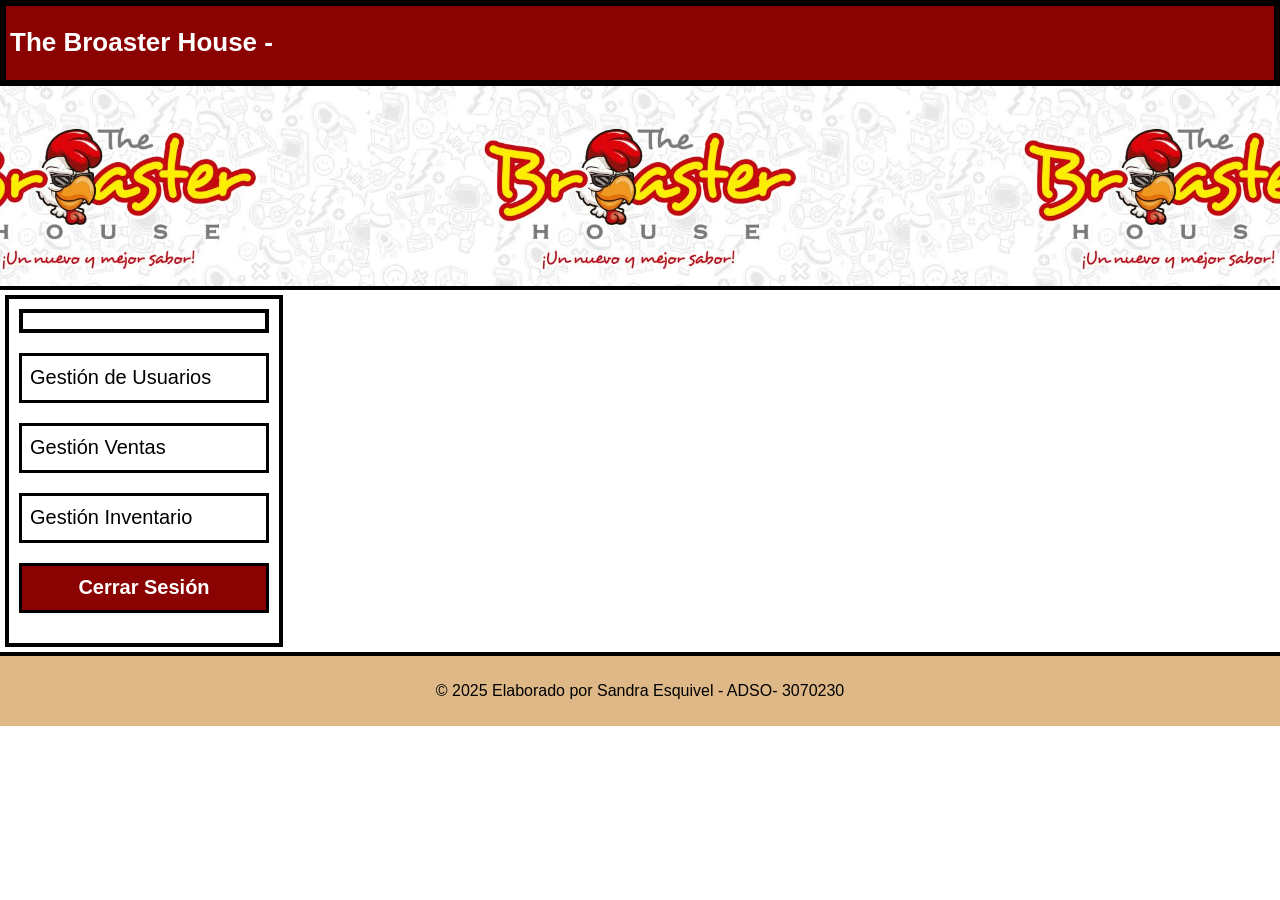
<file: html_menu/menu_principal.html>
<!DOCTYPE html>
<html lang="es">
<head>
    <meta charset="UTF-8">
    <meta name="viewport" content="width=device-width, initial-scale=1.0">
    <title>Menú Principal</title>
    <link rel="stylesheet" href="/css/style_menu.css">
</head>
<body>

        <div class="titulo_asadero">
            <h1>The Broaster House - <span id="rolPrincipal"></span></h1>         
        </div>

    <header>
        <div>
            <img src="/img/logobroasterhouse.png" class="logo_arriba">
            <img src="/img/logobroasterhouse.png" class="logo_arriba">
            <img src="/img/logobroasterhouse.png" class="logo_arriba">
        </div>
    </header>

<main>
        <aside class="sidebar">
            <div class="user-info" id="infoUsuario">
                
            </div>

            <div class="menu">
                <button class="menu-item" onclick="toggleSubmenu('usuarios')">Gestión de Usuarios</button>
                <div class="submenu" id="usuarios">
                    <button onclick="abrirModal('modalCrearUsuario1')">Crear Usuario</button>
                    <button onclick="abrirModal('modalModificar1')">Modificar Usuario</button>
                    <button onclick="abrirModal('modalEliminar')">Eliminar Usuario</button>
                    <button onclick="abrirModal('modalDesactivar')">Desactivar Usuario</button>
                </div>
    
                <button class="menu-item" onclick="toggleSubmenu('ventas')">Gestión Ventas</button>
                <div class="submenu" id="ventas">
                    <button onclick="abrirModal('modalRegistrarVenta')">Registrar Venta</button>
                    <button onclick="abrirModal('modalHistorialVentas')">Historial de Ventas</button>
                    <button onclick="abrirModal('modalVentasDia')">Ventas del Día</button>
                    <button onclick="abrirModal('modalConsultaVentas')">Consulta de Ventas</button>
                </div>
    
                <button class="menu-item" onclick="toggleSubmenu('inventario')">Gestión Inventario</button>
                <div class="submenu" id="inventario">
                    <button onclick="abrirModal('modalRegistroProducto')">Registro de Producto</button>
                    <button onclick="abrirModal('modalActualizarInventario')">Actualizar Inventario</button>
                    <button onclick="abrirModal('modalConsultarInventario')">Consultar Inventario</button>
                    <button onclick="abrirModal('modalAlertas')">Alertas</button>
                    <button onclick="abrirModal('modalActualizarStock')">Actualizar stock</button>
                    <button onclick="abrirModal('modalReportes')">Reportes</button>
                </div>
                    
                <button class="menu-itemcerrar" onclick="cerrarSesion('cerrar')">Cerrar Sesión</button>

            </div>
        </aside>
    
    </main>

        <footer>
            <p>© 2025 Elaborado por Sandra Esquivel - ADSO- 3070230</p>
        </footer>

    <script src="/js/script.menu.js"></script>
</body>
</html>
</file>
<file: css/styles_pag_principal.css>
/*PAGINA PRINCIPAL*/
body {
    font-family: Arial, sans-serif;
    text-align: center;
    margin: 0;
    background-color: #fff;
}
header {
    background-color: rgb(139, 2, 2);
    color: #fff;
    padding: 10px;
    border-bottom: 3px solid black;
    text-align: left;
    font-weight: bold;
    font-size: 25px;
}
.container {
    display: flex;
    flex-direction: column;
    align-items: center;
    justify-content: center;
    height: calc(100vh - 100px);
}
.logo {
    max-width: 700px;
    margin-bottom: 10px;
    display: flex;
    align-items: center;
}
.btn {
    display: block;
    width: 20%;
    padding: 15px;
    margin: 20px;
    font-size: 20px;
    font-weight: bold;
    border: 4px solid black;
    background-color: white;
    cursor: pointer;
    transition: 0.3s;
    box-shadow: 3px 3px 8px rgba(0, 0, 0, 0.8); /* Sombra */
}
.btn:hover {
    background-color: rgb(139, 2, 2) ;
    color: white;
    box-shadow: 5px 5px 12px rgba(0, 0, 0, 0.4); /* Más sombra al pasar el mouse */
}

/*BOTONES DE LOS USUARIOS*/
.btnusuarios {
    display: flex;
    width: 100%;
    align-items: center;
    margin-top: 20px;
    padding: 30px;
    font-size: 20px;
    font-weight: bold;
    border: 4px solid black;
    background-color: white;
    cursor: pointer;
    transition: 0.3s;
    box-shadow: 3px 3px 8px rgba(0, 0, 0, 0.8); /* Sombra */
}
.btnusuarios:hover {
    background-color: rgb(139, 2, 2) ;
    color: white;
    box-shadow: 5px 5px 12px rgba(0, 0, 0, 0.4); /* Más sombra al pasar el mouse */
}

/*BOTON DEL ROL ADMINISTRADOR O VENDEDOR*/
.btnselect {
    display: block;
    width: 20%;
    padding: 20px;
    margin: 50px;
    font-size: 22px;
    font-weight: bold;
    border: 4px solid black;
    background-color: white;
    cursor: pointer;
    transition: 0.3s;
    box-shadow: 3px 3px 8px rgba(0, 0, 0, 0.8); /* Sombra */
}

/*CAMPOS DE ID Y CONTRASEÑA*/
.campo {
    width: 220px;
    padding: 8px;
    margin: 8px 0;
    font-size: 14px;
    border: 4px solid black;
    border-radius: 3px;
}

/*BOTON INGRESAR*/
.btning {
    display: block;
    width: 200px;
    padding: 5px;
    margin: 40px;
    font-size: 20px;
    font-weight: bold;
    border: 4px solid black;
    background-color: white;
    cursor: pointer;
    transition: 0.3s;
    box-shadow: 3px 3px 8px rgba(0, 0, 0, 0.8); /* Sombra */
}
.btning:hover {
    background-color: rgba(20, 1, 124, 0.993);
    color: white; /* texto blanco para contraste */
}

/*BOTON OLVIDE CONTRASEÑA*/
.btnolv {
    display: block;
    width: 200px;
    padding: 5px;
    margin: 40px;
    font-size: 20px;
    font-weight: bold;
    border: 4px solid black;
    background-color: white;
    cursor: pointer;
    transition: 0.3s;
    box-shadow: 3px 3px 8px rgba(0, 0, 0, 0.8); /* Sombra */
}
.btnolv:hover {
    background-color: rgba(20, 1, 124, 0.993);
    color: white; /* texto blanco para contraste */
}
.botones {
    display: flex;
    align-items: center;
    gap: 10px;
    margin-top: 15px;
    padding: 10px;
    
}

/*OLVIDE CONTRASEÑA*/
/*boton Reponer contraseña*/
.btnReponer {
    display: block;
    width: auto;
    padding: 15px;
    margin: 50px;
    font-size: 16px;
    font-weight: bold;
    border: 4px solid black;
    background-color: white;
    cursor: pointer;
    transition: 0.3s;
    box-shadow: 3px 3px 8px rgba(0, 0, 0, 0.8); /* Sombra */
}
.btnReponer:hover {
    background-color: green;
    color: white;
    box-shadow: 5px 5px 12px rgba(0, 0, 0, 0.4); /* Más sombra al pasar el mouse */
}

/*boton Atras*/
.btnAtras {
    border: 4px solid black;
    padding: 15px;
    margin-right: 10px;
    cursor: pointer;
    justify-content: center;
    color: #000;
    font-size: 16px;
}
/*hover atras*/
.btnAtras:hover {
  background-color: rgb(139, 2, 2);
  color: white;
}

/*FINAL DE PAGINA*/
footer {
    border-top: 2px solid black;
    padding: 10px;
    text-align: center;
    background-color: rgb(224, 142, 75);
    font-size: 16px;
}
</file>
<file: css/style_menu.css>
/*PAGINA MENÚ*/
/*Toda la pagina*/
body {
    margin: 0;
    font-family: Arial, sans-serif;
    background-color: white;
}

/*Nombre del asadero y rol*/
.titulo_asadero{
    border: 6px solid black;
    width: auto;
    height: auto;
    padding: 4px;
    font-size: 13px;
    background-color: rgb(139, 2, 2);
    color: white;
}

/*header dimensiones para que las imagenes queden en fila y unidas*/
header div {
    border-bottom:4px solid black;
    display: flex;
    justify-content: center;
    align-items: center;
}

/*medidas de las tres imagenes del logotipo*/
.logo_arriba {
    width: 600px;
    height: 200px ;
}

/*main*/
main {
    display: flex;
    padding: 5px;
}

/*caja donde se encuentran las opciones*/
.sidebar {
    width: 250px;
    border: 4px solid black;
    padding: 10px;
    height: auto;
    font-size: 25;    
}

/*caja donde se encuentra Rol y nombre de usuario*/
.user-info {
    text-align: center;
    border: 4px solid black;
    padding: 8px;
    font-weight: bold;
    margin-bottom: 20px;
}

/*cajas de las opciones*/
.menu-item {
    display: block;
    width: 100%;
    height: 50px;
    padding: 8px;
    text-align: left;
    background-color: white;
    border: 3px solid black;
    font-size: 20px;
    cursor: pointer;
    margin-bottom: 20px;
}
/*hover*/
.menu-item:hover {
    background-color: rgba(20, 1, 124, 0.993);
    color: white ;
    box-shadow: 5px 5px 12px rgba(0, 0, 0, 0.4); /* Más sombra al pasar el mouse */
}

/*boton cerrar*/
.menu-itemcerrar {
    display: block;
    width: 100%;
    height: 50px;
    padding: 8px;
    text-align: left;
    background-color: rgb(139, 2, 2);
    color: white;
    border: 3px solid black;
    font-size: 20px;
    text-align: center;    
    font-weight: bold;
    cursor: pointer;
    margin-bottom: 20px;
}
/*hover*/
.menu-itemcerrar:hover {
    background-color: white;
    color: rgb(139, 2, 2) ;
    box-shadow: 5px 5px 12px rgba(0, 0, 0, 0.4); /* Más sombra al pasar el mouse */
}

/*SUBMENUS*/
/*medidas de las cajas de las opciones de despliegue*/
.submenu {
    display: none;
    padding-left: 10px;
}

/*opciones de despliegue de cada gestion*/
.submenu button {
    display: block;
    width: 100%;
    padding: 10px;
    text-align: left;
    font-size: 18px;
    font-weight: bold;
    background-color: white;
    border: none;
    cursor: pointer;
    color: #333;
}
/*hover*/
.submenu button:hover {
    background-color: #3da6fc;
}

/*pie de pagina*/
footer {
    border-top: 4px solid black;
    padding: 10px;
    text-align: center;
    background-color: burlywood ;
}



/*VENTANAS MODAL CREAR USUARIOS*/
/*Estilos de modal*/
.modal {
    display: none; 
    position: fixed;
    z-index: 100;
    left: 0;
    top: 0;
    width: 100%;
    height: 100%;
    overflow: auto;
    background-color: rgba(0,0,0,0.5); /* Fondo oscuro semi-transparente */
}

/*cuerpo de ventana*/
.modal-content {
    background-color: #fff;
    margin: 5% auto;
    padding: 50px;
    border: 4px solid #000;
    width: 50%;
    box-shadow: 0 5px 15px rgba(0,0,0,0.3);
    border-radius: 5px;
}

/*cerrar pestaña*/
.close {
    color: #000000;
    float: right;
    font-size: 30px;
    font-weight: bold;
    cursor: pointer;
}
/*hover*/
.close:hover {
    color: red;
}

/*caja de fecha a la izquierda*/
.casilla_fecha {
    width:max-content;
    height: 80px;
    padding-left: 470px;
}

/*caja de numero de documento y seleccion del ID*/
.casillas {
    display: flex;         
    flex-direction: row;  
    align-items: center;
    margin-bottom: 15px;
    
}

/*casilla de Número de documento*/
.celdaid{

    flex: 2; 
    height: 50px;
    align-items: center;
    justify-content: center;
}

/*casilla de Seleccion de tipo de documento*/
.seleccionid{
    margin-top: 30px;
    flex: 1; 
    height: 50px;
    display: flex;
    align-items: center;
    justify-content: center;
    
}

/*celdas del modal paso 2*/
.modal input, .modal select {
    width: 100%;
    padding: 5px;
}

/*botones atras, siguiente y cancelar*/
.botones_final {
    display: flex;
    justify-content: center; 
    gap: 20px;               
    margin-top: 40px;
}

/*botones atras, siguiente y cancelar*/
.botones_final button {      
    width: 150px;
    height: auto;
    font-size: 20px; 
}

/*boton Atras*/
.btn-atras {
    border: 3px solid black;
    padding: 10px 20px;
    margin-right: 10px;
    cursor: pointer;
    justify-content: center;
    color: #000;
}
/*hover*/
.btn-atras:hover {
  background-color: rgba(20, 1, 124, 0.993);
  color: white;
}

/*boton siguiente*/
.btn-seleccionar {
    border: 3px solid black;
    padding: 10px 20px;
    margin-right: 10px;
    cursor: pointer;
    justify-content: center;
    color: #000;
}
/*hover*/
.btn-seleccionar:hover {
  background-color: darkgreen;
  color: white;
}

/*boton cancelar*/
.btn-cancelar {
    border: 3px solid black;
    padding: 10px 20px;
    margin-right: 10px;
    cursor: pointer;
    justify-content: center;
    color: #000; 
}
/*hover*/
.btn-cancelar:hover {
    background-color: rgb(139, 2, 2);
    color: white;
}

/*boton Crear Usuario*/
.btn-crear_usuario {
    border: 3px solid black;
    padding: 10px 40px;
    margin-right: 10px;
    cursor: pointer;
    justify-content: center;
    color: #000;
}
/*hover*/
.btn-crear_usuario:hover {
  background-color: darkgreen;
  color: white;
}

/*casillas de funciones*/
.permiso {
    display:block;
    justify-content: space-between;
    align-items: center;
    padding: 6px 10px;
    border: 1px solid #ddd;
    margin-bottom: 5px;
    border-radius: 6px;
    transition: background 0.3s, color 0.3s;
}

/* Estilo por defecto: gris (como desactivado) */
.permiso span {
    color: black;
    font-weight: normal;
    transition: color 0.3s, font-weight 0.3s;
}


/* Check más visible */
.permiso input[type="checkbox"] {
    transform: scale(1.3);
    cursor: pointer;
    accent-color: green;
}

/* Cuando el checkbox esté marcado → letras verdes y en negrita */
.permiso input[type="checkbox"]:checked ~ span {
    color: green;
    font-weight: bold;
}


/*VENTANAS MODAL MODIFICAR USUARIOS*/
.modalmod {
    display: none; 
    position: fixed;
    z-index: 100;
    left: 0;
    top: 0px;
    width: 100%;
    height: 100%;
    overflow: auto;
    background-color: rgba(0,0,0,0.5);
}

/*Cuerpo del modal*/
.modalmod-content {
    background-color: #fff;
    margin: 5% auto;
    padding: 50px;
    border: 4px solid #000;
    width: 50%;
    box-shadow: 0 5px 15px rgba(0,0,0,0.3);
    border-radius: 5px;
    height: auto;
}

.modalmod-content h2 {
    color: black;
    text-align: center;
}

/*celdas del modal paso 2*/
.modalmod input, .modalmod select {
    width: 100%;
    padding: 5px;
    font-size: 16px;
}

/*Cuadros de usuarios*/
.usuarios-lista {
  display: flex;
  justify-content: center;
  gap: 30px;
  margin: 80px 0;
}


/*Casillas de cada usuario modificar*/
.usuario-card {
  width: 150px;
  height: 60px;
  padding: 30px;
  margin-top: 30px;
  margin-bottom: 40px;
  border: 4px solid black;
  border-radius: 8px ;
  background: #f4b4b4;
  cursor: pointer;
  font-weight: bold;
  text-align: center;
}
/*hover usuarios*/
.usuario-card:hover{
    background-color: rgb(126, 10, 64);
    color: white;
}

/*Usuario seleccionado*/
.usuario-card.seleccionado {
    border: 6px solid black;
    background: rgb(126, 10, 64);
    color: white;
    transform: scale(1.02);
}

/*boton modificarr*/
.btn-modificar {
    border: 3px solid black;
    padding: 10px 20px;
    margin-right: 10px;
    cursor: pointer;
    justify-content: center;
    font-size: 20px;
    color: #000; 
}
/*hover*/
.btn-modificar:hover {
    background-color: rgb(126, 10, 64);
    color: white;
}

/*boton eliminar*/
.btn-eliminar {
    border: 3px solid black;
    padding: 10px 20px;
    margin-right: 10px;
    cursor: pointer;
    justify-content: center;
    font-size: 20px;
    color: #000; 
}
/*hover*/
.btn-eliminar:hover {
    background-color: darkgreen;
    color: white;
}

/*Casillas de cada usuario eliminar*/
.usuario-eliminar {
  width: 150px;
  height: 60px;
  padding: 30px;
  margin-top: 30px;
  margin-bottom: 40px;
  border: 4px solid black;
  border-radius: 8px ;
  background: #f4b4b4;
  cursor: pointer;
  font-weight: bold;
  text-align: center;
}
/*hover usuarios*/
.usuario-eliminar:hover{
    border: 4px solid green;
}

/*Usuario seleccionado eliminar*/
.usuario-eliminar.seleccionado {
    border: 6px solid green;
}

/*boton desactivar*/
.btn-desactivar {
    border: 3px solid black;
    padding: 10px 20px;
    margin-right: 10px;
    cursor: pointer;
    justify-content: center;
    font-size: 20px;
    color: #000; 
}
/*hover*/
.btn-desactivar:hover {
    background-color: rgb(230, 150, 2);
    color: white;
}

/*Casillas de cada usuario eliminar*/
.usuario-desactivar {
  width: 150px;
  height: 60px;
  padding: 30px;
  margin-top: 30px;
  margin-bottom: 40px;
  border: 4px solid black;
  border-radius: 8px ;
  background: #f4b4b4;
  cursor: pointer;
  font-weight: bold;
  text-align: center;
}
/*hover usuarios*/
.usuario-desactivar:hover{
    border: 4px solid  rgb(230, 150, 2);
}

/*Usuario seleccionado*/
.usuario-desactivar.seleccionado {
    border: 6px solid rgb(230, 150, 2);
}






/*ventanas de eliminar y desactivar*/
.modales {
    display: none; 
    position: fixed;
    z-index: 100;
    left: 0;
    top: 0px;
    width: 100%;
    height: 100%;
    overflow: auto;
    background-color: rgba(0,0,0,0.5);
}

/*Cuerpo del modal*/
.modales-content {
    background-color: #fff;
    margin: 5% auto;
    padding: 50px;
    border: 4px solid #000;
    width: 50%;
    box-shadow: 0 5px 15px rgba(0,0,0,0.3);
    border-radius: 5px;
    height: auto;
}

.modales-content h2 {
    color: black;
    text-align: left;
}

/* Contenedor que pone fechas a la izquierda y motivo a la derecha */
.contenedor-campos {
    display: flex;
    justify-content:left;
    gap: 40px;
    margin-bottom: 25px;
    padding: 30px;
    padding-top: 80px;
}

/* Agrupación de fechas */
.columna-fechas {
    display: flex;
    flex-direction: column;
    justify-content:left;    
    gap: 50px;
}

/* Campo motivo */
.campo-desactivar {
    display: flex;
    flex-direction: column;
    justify-content: right;
    padding-left: 100px;
}

.campo-desactivar select {
    padding: 6px;
    border: 2px solid #000;
    width: 220px; 
}

.fecha-inicio label{
    margin-bottom: 15px;
    font-weight: bold;
    display: flex;
}

.fecha-final label{
    margin-bottom: 15px;     
    font-weight: bold;
    display: flex;
}
.campo-desactivar label {
    margin-bottom: 15px;     
    font-weight: bold;     
}
</file>
